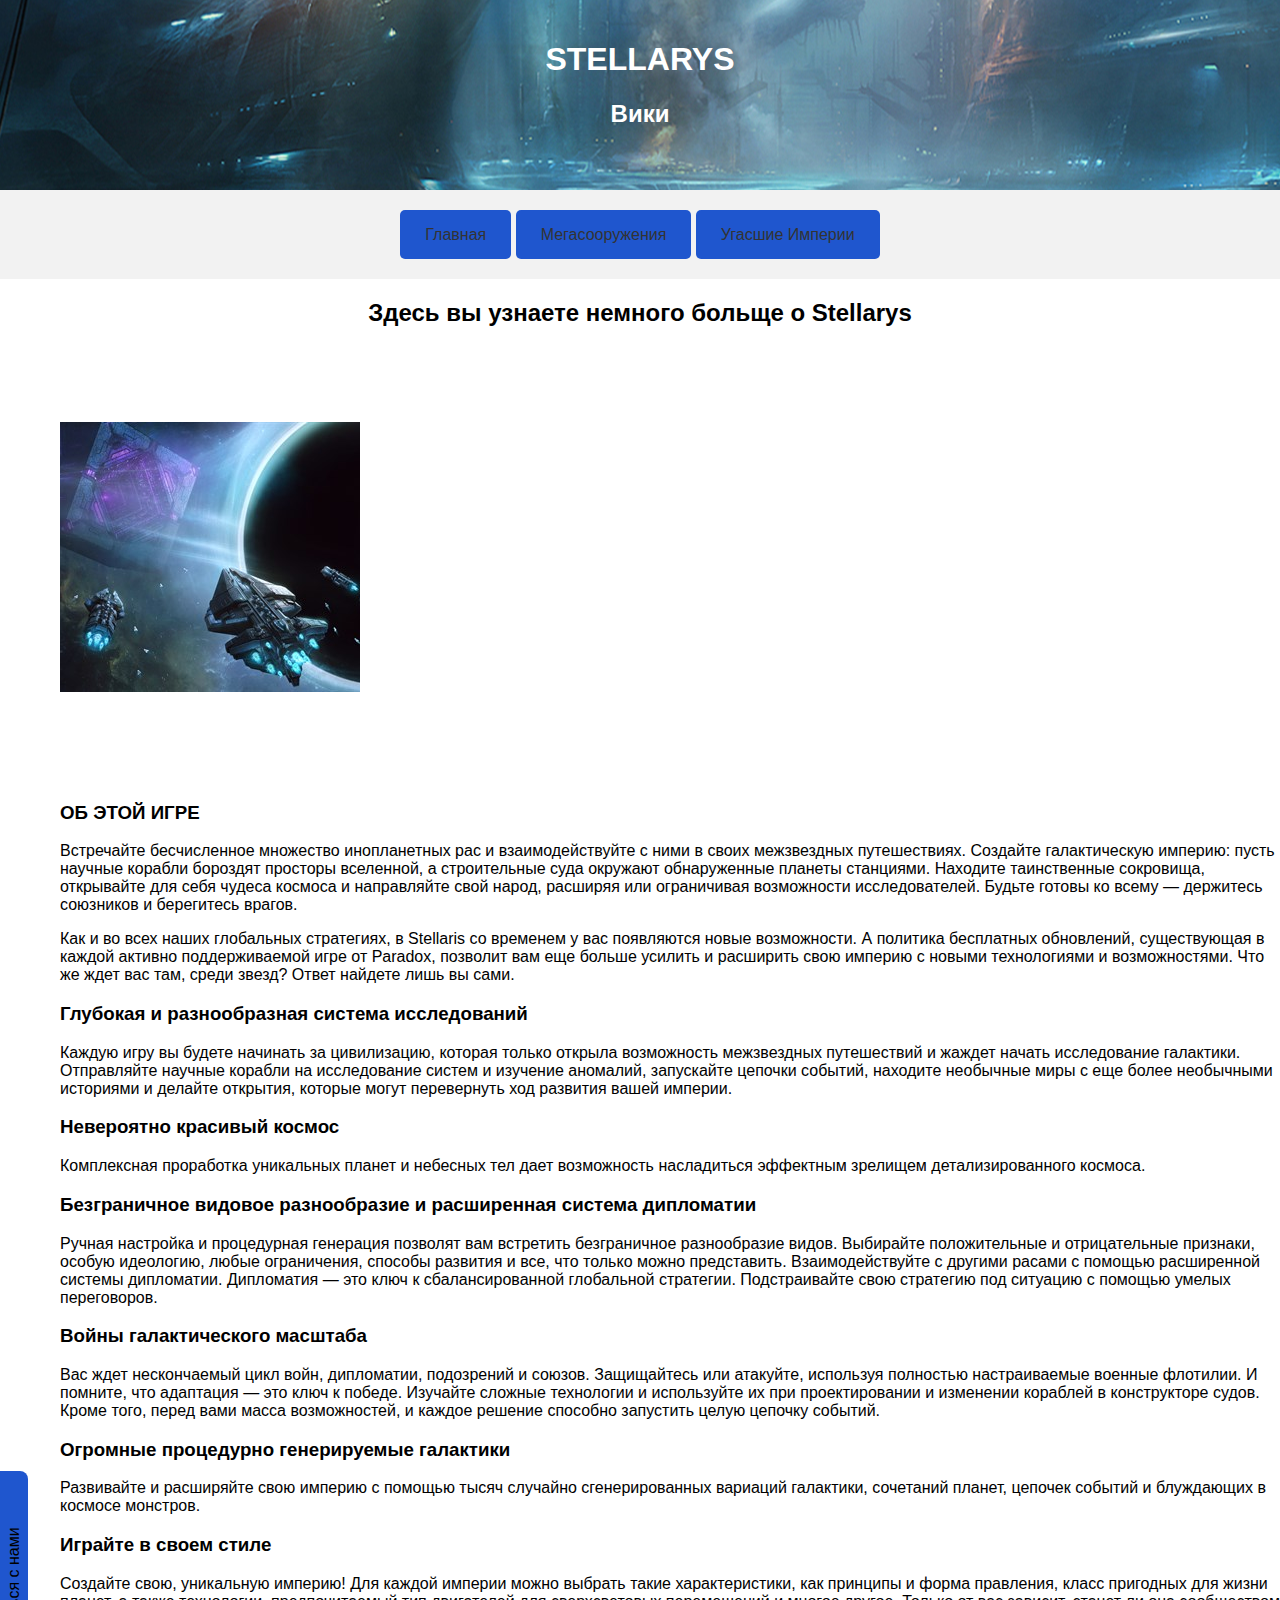
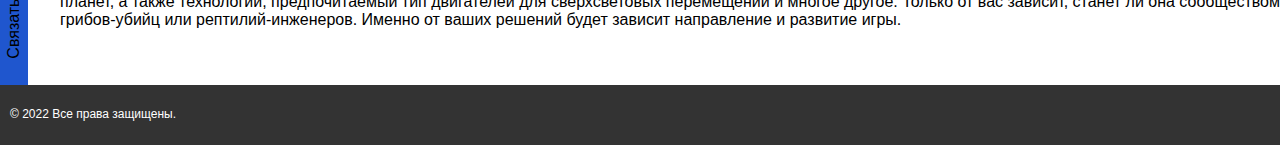
<file: index.html>
<!DOCTYPE html>
<html>
<head>
  <meta charset="UTF-8" />
  <meta http-equiv="X-UA-Compatible" content="IE=edge" />
  <meta name="viewport" content="width=device=width, initial-scale=1.0" />
  <link rel="stylesheet" type="text/css" href="maket.css">
  <link rel="stylesheet" href="style.css">
  <link rel="shortcut icon" href="img/icons8-кошка-64.png" />
  <title>Stellarys wiki</title>
</head>
<body>
  <header>
    <h1 id="a1">STELLARYS</h1>
    <H2 id="a1">Вики</H2>
  </header>
  <nav>
    <ul>
      <li class="knop"><a href="index.html">Главная</a></li>
      <li class="knop"><a href="index/index2.html">Мегасооружения</a></li>
      <li class="knop"><a href="index/index3.html">Угасшие Империи</a></li>
    </ul>
  </nav>
   <h2 id="a2">Здесь вы узнаете немного больще о Stellarys</h2>
    <div class="card">
      <div class="card__image"></div>
      <p class="card__description"></p>
    </div>   
  <div class="wrapper">
    <div id="callback">
      <p id="a4">Email:332sfd@bk.ru</p>
      <p id="a4">+7 800 110-77-65</p>
     </div>
     <div class="content">
   <h3 id="a3">ОБ ЭТОЙ ИГРЕ</h3>
          <p id="a3">Встречайте бесчисленное множество инопланетных рас и взаимодействуйте с ними в своих межзвездных путешествиях. Создайте галактическую империю: пусть научные корабли бороздят просторы вселенной, а строительные суда окружают обнаруженные планеты станциями. Находите таинственные сокровища, открывайте для себя чудеса космоса и направляйте свой народ, расширяя или ограничивая возможности исследователей. Будьте готовы ко всему — держитесь союзников и берегитесь врагов.</p>
          <p id="a3">Как и во всех наших глобальных стратегиях, в Stellaris со временем у вас появляются новые возможности. А политика бесплатных обновлений, существующая в каждой активно поддерживаемой игре от Paradox, позволит вам еще больше усилить и расширить свою империю с новыми технологиями и возможностями. Что же ждет вас там, среди звезд? Ответ найдете лишь вы сами.</p>
          <h3 id="a3">Глубокая и разнообразная система исследований</h3>
          <p id="a3">Каждую игру вы будете начинать за цивилизацию, которая только открыла возможность межзвездных путешествий и жаждет начать исследование галактики. Отправляйте научные корабли на исследование систем и изучение аномалий, запускайте цепочки событий, находите необычные миры с еще более необычными историями и делайте открытия, которые могут перевернуть ход развития вашей империи.</p>
          <h3 id="a3">Невероятно красивый космос</h3>
          <p id="a3">Комплексная проработка уникальных планет и небесных тел дает возможность насладиться эффектным зрелищем детализированного космоса.</p>
          <h3 id="a3">Безграничное видовое разнообразие и расширенная система дипломатии</h3>
          <p id="a3">Ручная настройка и процедурная генерация позволят вам встретить безграничное разнообразие видов. Выбирайте положительные и отрицательные признаки, особую идеологию, любые ограничения, способы развития и все, что только можно представить. Взаимодействуйте с другими расами с помощью расширенной системы дипломатии. Дипломатия — это ключ к сбалансированной глобальной стратегии. Подстраивайте свою стратегию под ситуацию с помощью умелых переговоров.</p>
          <h3 id="a3">Войны галактического масштаба</h3>
          <p id="a3">Вас ждет нескончаемый цикл войн, дипломатии, подозрений и союзов. Защищайтесь или атакуйте, используя полностью настраиваемые военные флотилии. И помните, что адаптация — это ключ к победе. Изучайте сложные технологии и используйте их при проектировании и изменении кораблей в конструкторе судов. Кроме того, перед вами масса возможностей, и каждое решение способно запустить целую цепочку событий.</p>
          <h3 id="a3">Огромные процедурно генерируемые галактики</h3>
          <p id="a3">Развивайте и расширяйте свою империю с помощью тысяч случайно сгенерированных вариаций галактики, сочетаний планет, цепочек событий и блуждающих в космосе монстров.</p>
          <h3 id="a3">Играйте в своем стиле</h3>
          <p id="a3">Создайте свою, уникальную империю! Для каждой империи можно выбрать такие характеристики, как принципы и форма правления, класс пригодных для жизни планет, а также технологии, предпочитаемый тип двигателей для сверхсветовых перемещений и многое другое. Только от вас зависит, станет ли она сообществом грибов-убийц или рептилий-инженеров. Именно от ваших решений будет зависит направление и развитие игры.</p>
        </div>
  <div class="footer">
           <p>&copy; 2022 Все права защищены.</p>
  </div>
</div>
</body>
</html>
</file>
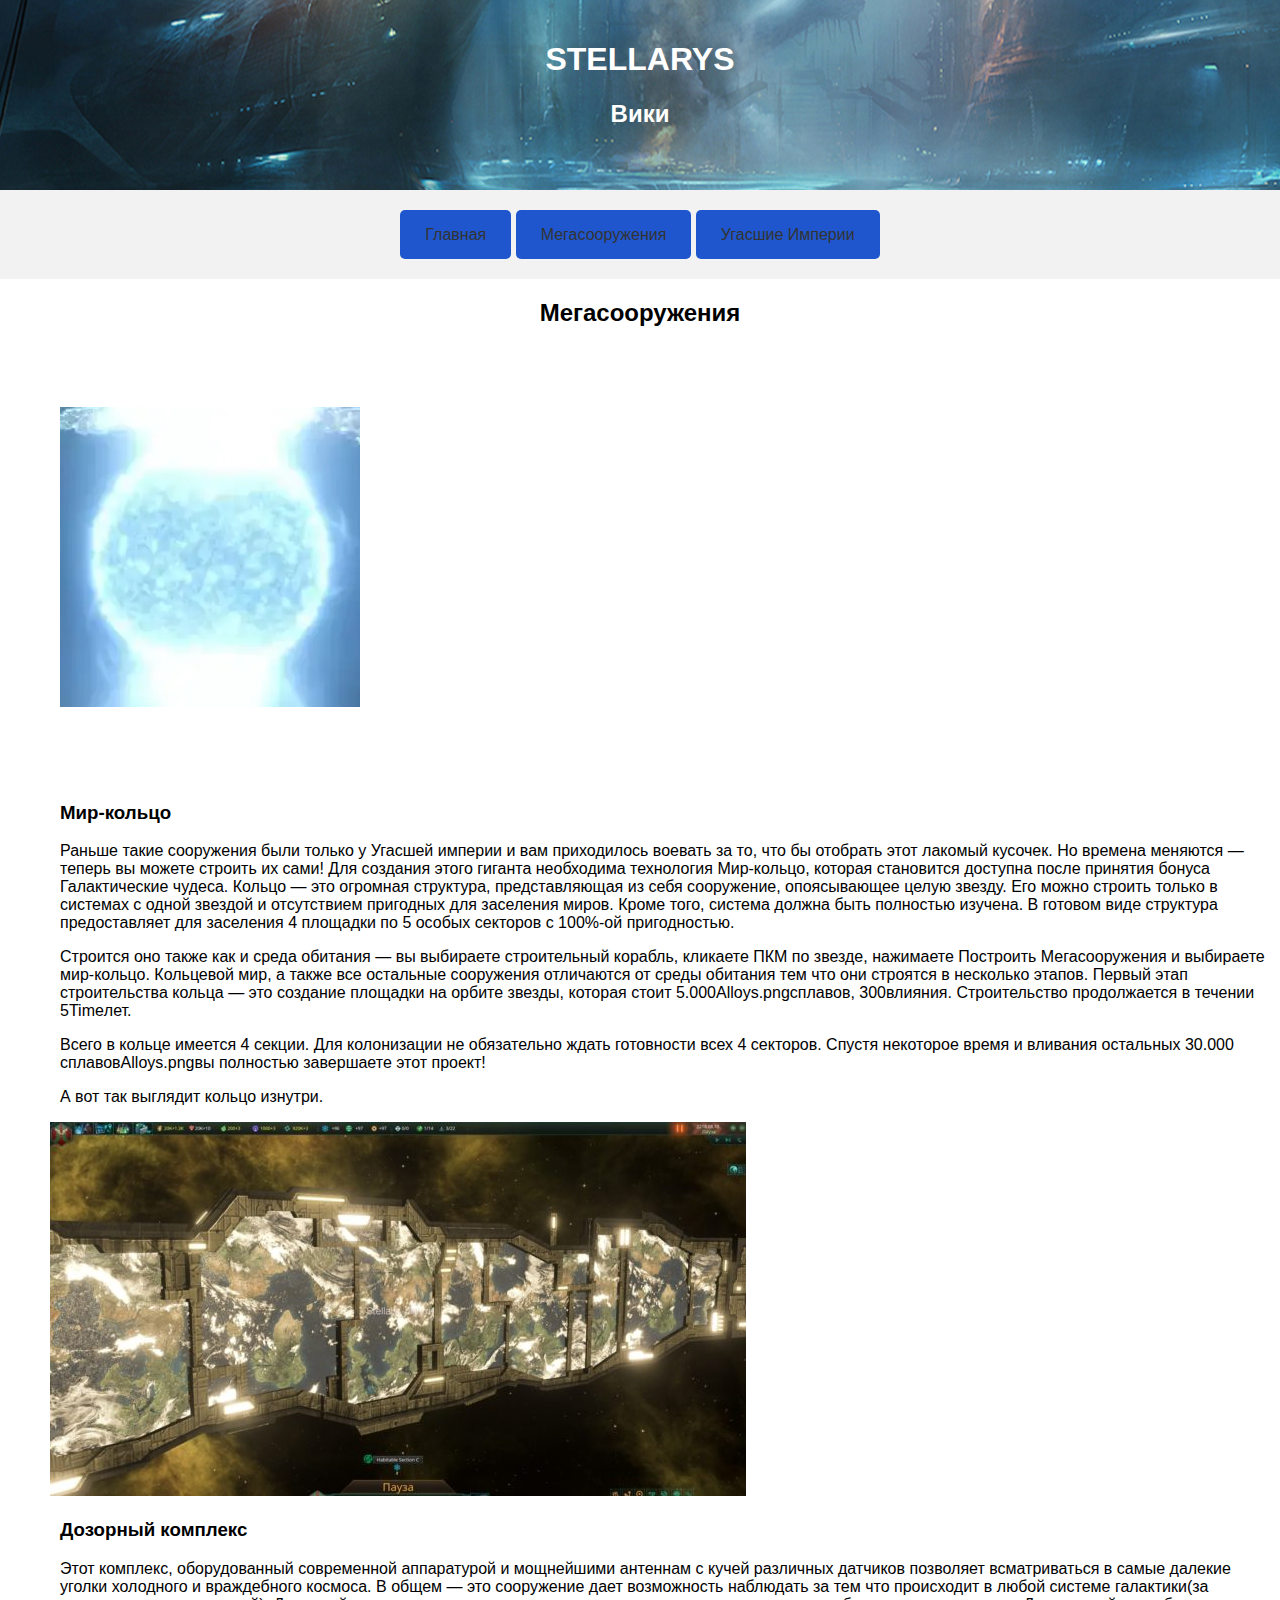
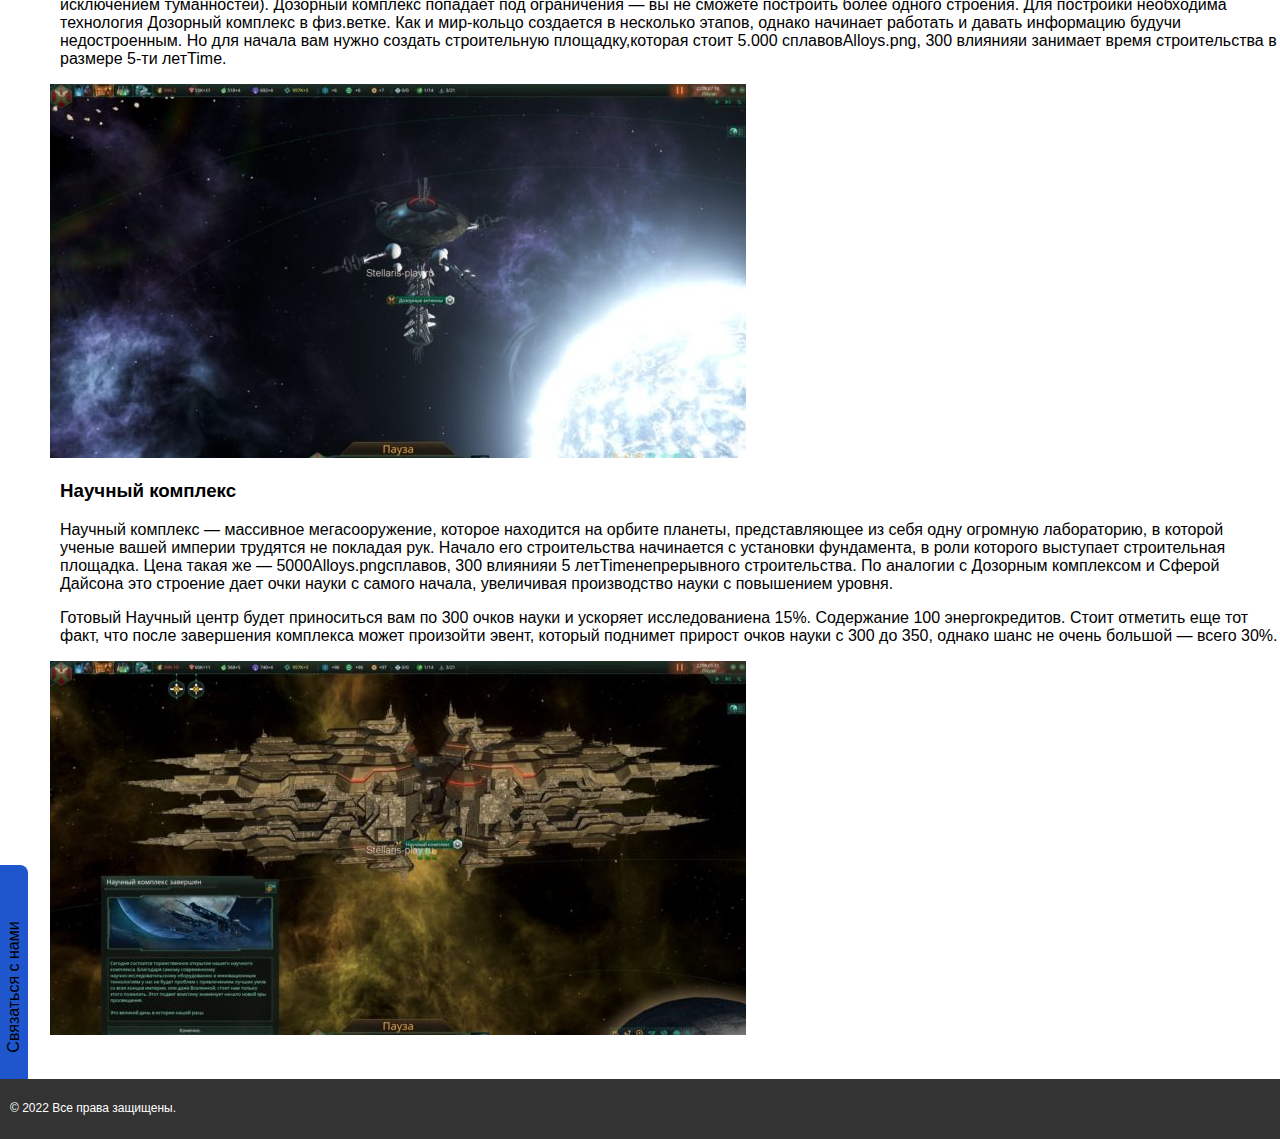
<file: index/index2.html>
<!DOCTYPE html>
<html>
<head>
  <meta charset="UTF-8" />
  <meta http-equiv="X-UA-Compatible" content="IE=edge" />
  <meta name="viewport" content="width=device=width, initial-scale=1.0" />
  <link rel="stylesheet" type="text/css" href="../maket.css">
  <link rel="stylesheet" href="../style.css">
  <link rel="shortcut icon" href="../img/icons8-кошка-64.png" />
  <title>Stellarys wiki</title>
</head>
<body>
  <header>
    <h1 id="a1">STELLARYS</h1>
    <H2 id="a1">Вики</H2>
  </header>
  <nav>
    <ul>
      <li class="knop"><a href="../index.html">Главная</a></li>
      <li class="knop"><a href="index2.html">Мегасооружения</a></li>
      <li class="knop"><a href="index3.html">Угасшие Империи</a></li>
    </ul>
  </nav>
  <h2 id="a1">Мегасооружения</h2>
    <div class="card1">
      <div class="card__image1"></div>
      <p class="card__description"></p>
    </div>   
  <div class="wrapper">
    <div id="callback">
      <p id="a4">Email:332sfd@bk.ru</p>
      <p id="a4">+7 800 110-77-65</p>
     </div>
  <div class="content">
 <h3 id="a3">Мир-кольцо</h3>
 <p id="a3">Раньше такие сооружения были только у Угасшей империи и вам приходилось воевать за то, что бы отобрать этот лакомый кусочек. Но времена меняются — теперь вы можете строить их сами! Для создания этого гиганта необходима технология Мир-кольцо, которая становится доступна после принятия бонуса Галактические чудеса. Кольцо — это огромная структура, представляющая из себя сооружение, опоясывающее целую звезду. Его можно строить только в системах с одной звездой и отсутствием пригодных для заселения миров. Кроме того, система должна быть полностью изучена. В готовом виде структура предоставляет для заселения 4 площадки по 5 особых секторов с 100%-ой пригодностью.</p>
 <p id="a3">Строится оно также как и среда обитания — вы выбираете строительный корабль, кликаете ПКМ по звезде, нажимаете Построить Мегасооружения и выбираете мир-кольцо. Кольцевой мир, а также все остальные сооружения отличаются от среды обитания тем что они строятся в несколько этапов. Первый этап строительства кольца — это создание площадки на орбите звезды, которая стоит 5.000Alloys.pngсплавов, 300влияния. Строительство продолжается в течении 5Timeлет.</p>
<p id="a3">Всего в кольце имеется 4 секции. Для колонизации не обязательно ждать готовности всех 4 секторов. Спустя некоторое время и вливания остальных 30.000 сплавовAlloys.pngвы полностью завершаете этот проект!</p>
<p id="a3">А вот так выглядит кольцо изнутри.</p>
<img class="kar" src="../img/5.jpg" alt="Кольцо">
<h3 id="a3">Дозорный комплекс</h3>
<p id="a3">Этот комплекс, оборудованный современной аппаратурой и мощнейшими антеннам с кучей различных датчиков позволяет всматриваться в самые далекие уголки холодного и враждебного космоса. В общем — это сооружение дает возможность наблюдать за тем что происходит в любой системе галактики(за исключением туманностей). Дозорный комплекс попадает под ограничения — вы не сможете построить более одного строения. Для постройки необходима технология Дозорный комплекс в физ.ветке. Как и мир-кольцо создается в несколько этапов, однако начинает работать и давать информацию будучи недостроенным. Но для начала вам нужно создать строительную площадку,которая стоит 5.000 сплавовAlloys.png, 300 влиянияи занимает время строительства в размере 5-ти летTime.</p>
<img class="kar" src="../img/6.jpg" alt="Дозорный Комплекс">
<h3 id="a3">Научный комплекс</h3>
<p id="a3">Научный комплекс — массивное мегасооружение, которое находится на орбите планеты, представляющее из себя одну огромную лабораторию, в которой ученые вашей империи трудятся не покладая рук. Начало его строительства начинается с установки фундамента, в роли которого выступает строительная площадка. Цена такая же — 5000Alloys.pngсплавов, 300 влиянияи 5 летTimeнепрерывного строительства. По аналогии с Дозорным комплексом и Cферой Дайсона это строение дает очки науки с самого начала, увеличивая производство науки с повышением уровня.</p>
<p id="a3">Готовый Научный центр будет приноситься вам по 300 очков науки и ускоряет исследованиена 15%.  Содержание 100 энергокредитов. Стоит отметить еще тот факт, что после завершения комплекса может произойти эвент, который поднимет прирост очков науки с 300 до 350, однако шанс не очень большой — всего 30%.</p>
<img class="kar" src="../img/7.jpg" alt="Научный Комплекс">
</div>
  <div class="footer">
           <p>&copy; 2022 Все права защищены.</p>
  </div>
</div>
</body>
</html>
</file>
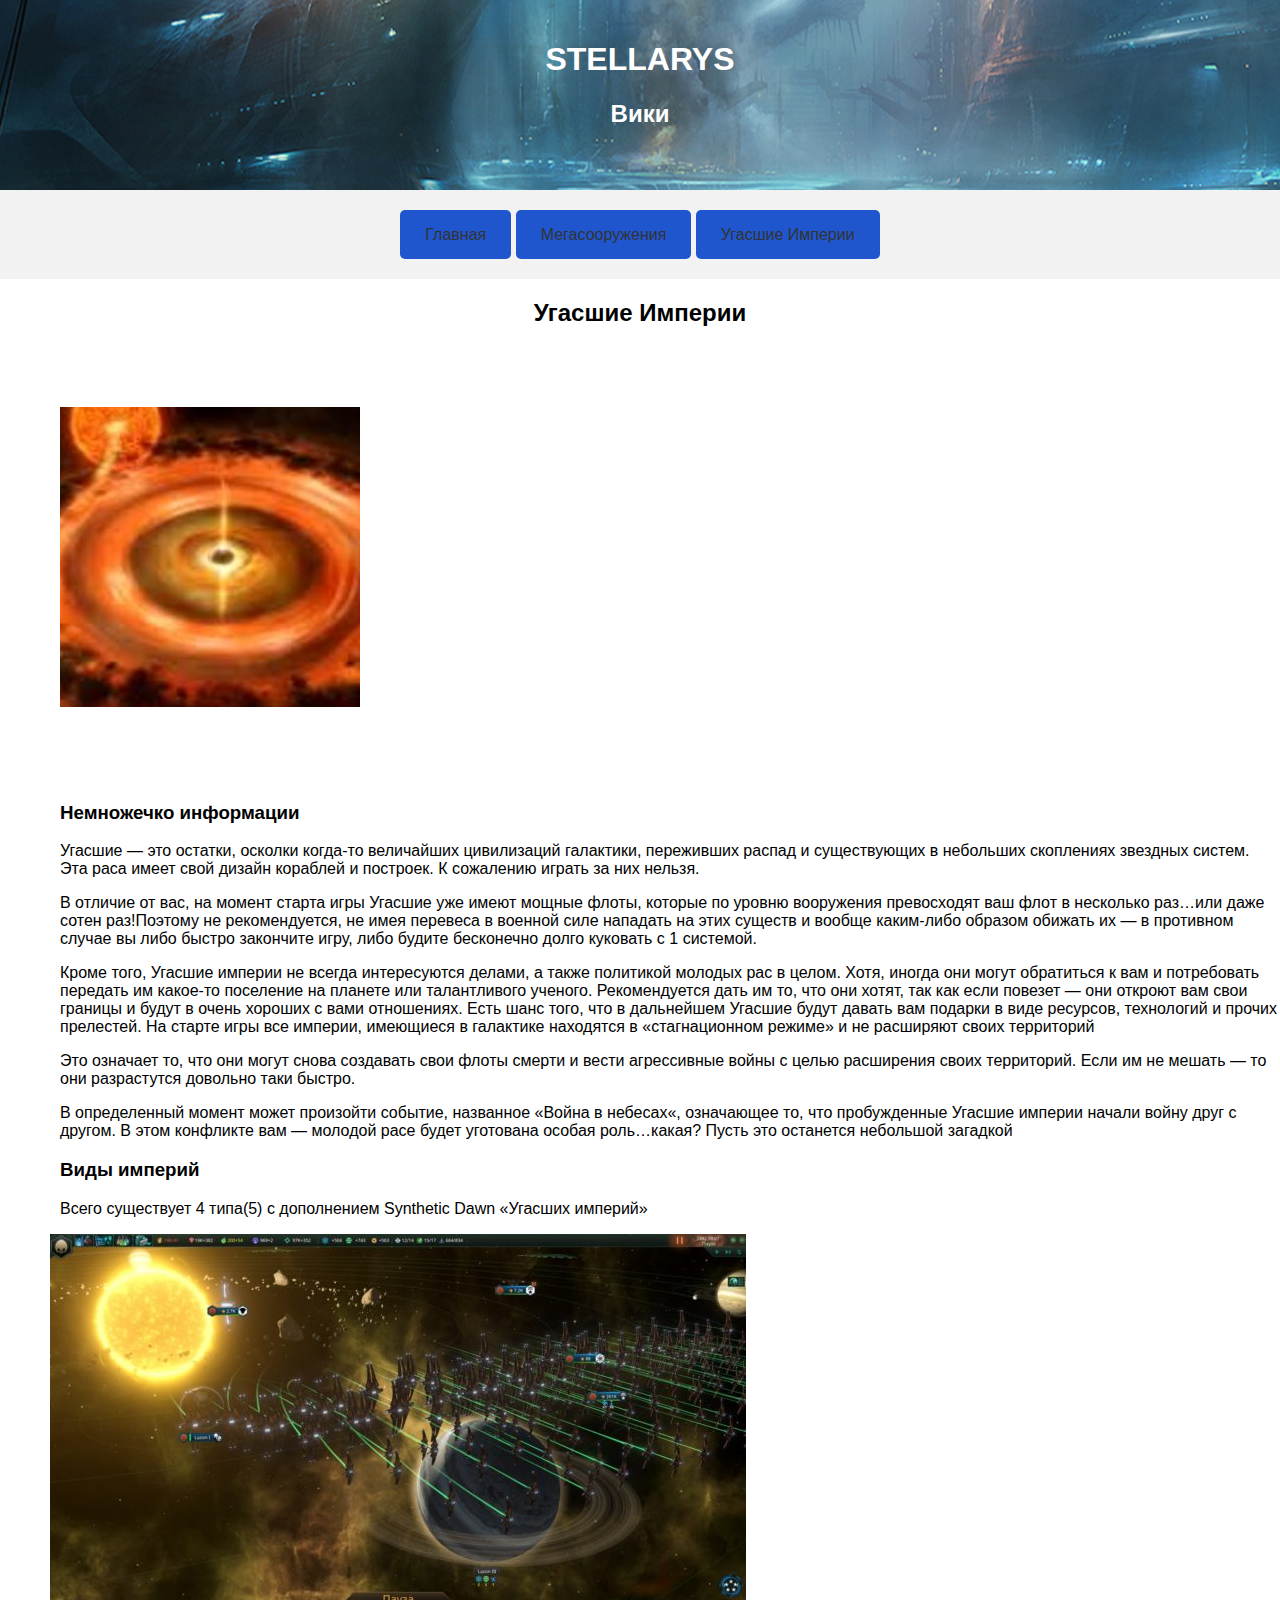
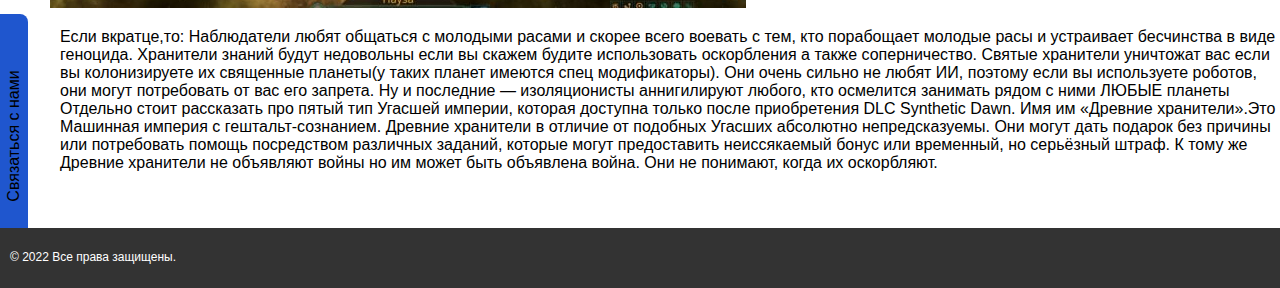
<file: index/index3.html>
<!DOCTYPE html>
<html>
<head>
  <meta charset="UTF-8" />
  <meta http-equiv="X-UA-Compatible" content="IE=edge" />
  <meta name="viewport" content="width=device=width, initial-scale=1.0" />
  <link rel="stylesheet" type="text/css" href="../maket.css">
  <link rel="stylesheet" href="../style.css">
  <link rel="shortcut icon" href="../img/icons8-кошка-64.png" />
  <title>Stellarys wiki</title>
</head>
<body>
  <header>
    <h1 id="a1">STELLARYS</h1>
    <H2 id="a1">Вики</H2>
  </header>
  <nav>
    <ul>
      <li class="knop"><a href="../index.html">Главная</a></li>
      <li class="knop"><a href="../index/index2.html">Мегасооружения</a></li>
      <li class="knop"><a href="../index/index3.html">Угасшие Империи</a></li>
    </ul>
  </nav>
   <h2 id="a2">Угасшие Империи</h2>
    <div class="card2">
      <div class="card__image2"></div>
      <p class="card__description"></p>
    </div>   
  <div class="wrapper">
    <div id="callback">
      <p id="a4">Email:332sfd@bk.ru</p>
      <p id="a4">+7 800 110-77-65</p>
     </div>
  <div class="content">
   <h3 id="a3">Немножечко информации</h3>
   <p id="a3">Угасшие — это остатки, осколки когда-то величайших цивилизаций галактики, переживших распад и существующих в небольших скоплениях звездных систем. Эта раса имеет свой дизайн кораблей и построек. К сожалению играть за них нельзя.</p>
  <p id="a3">В отличие от вас, на момент старта игры Угасшие уже имеют мощные флоты, которые по уровню вооружения превосходят ваш флот в несколько раз…или даже сотен раз!Поэтому не рекомендуется, не имея перевеса в военной силе нападать на этих существ и вообще каким-либо образом обижать их — в противном случае вы либо быстро закончите игру, либо будите бесконечно долго куковать с 1 системой.</p>
  <p id="a3">Кроме того, Угасшие империи не всегда интересуются делами, а также политикой молодых рас в целом. Хотя, иногда они могут обратиться к вам и потребовать передать им какое-то поселение на планете или талантливого ученого. Рекомендуется дать им то, что они хотят, так как если повезет — они откроют вам свои границы и будут в очень хороших с вами отношениях. Есть шанс того, что в дальнейшем Угасшие будут давать вам подарки в виде ресурсов, технологий и прочих прелестей. На старте игры все империи, имеющиеся в галактике находятся в «стагнационном режиме» и не расширяют своих территорий</p>
  <p id="a3">Это означает то, что они могут снова создавать свои флоты смерти и вести агрессивные войны с целью расширения своих территорий. Если им не мешать — то они разрастутся довольно таки быстро.</p>
  <p id="a3">В определенный момент может произойти событие, названное «Война в небесах«, означающее то, что пробужденные Угасшие империи начали войну друг с другом. В этом конфликте вам — молодой расе будет уготована особая роль…какая? Пусть  это останется небольшой загадкой</p>
  <h3 id="a3">Виды империй</h3>
  <p id="a3">Всего существует 4 типа(5) с дополнением Synthetic Dawn «Угасших империй»</p>
  <img class="kar" src="../img/8.jpg" alt="Флот">
  <p id="a3">Если вкратце,то: Наблюдатели любят общаться с молодыми расами и скорее всего воевать с тем, кто порабощает молодые расы и устраивает бесчинства в виде геноцида.
    Хранители знаний будут недовольны если вы скажем будите использовать оскорбления а также соперничество.
    Святые хранители уничтожат вас если вы колонизируете их священные планеты(у таких планет имеются спец модификаторы). Они очень сильно не любят ИИ, поэтому если вы используете роботов, они могут потребовать от вас его запрета.
    Ну и последние — изоляционисты аннигилируют любого, кто осмелится занимать рядом с ними ЛЮБЫЕ планеты
    Отдельно стоит рассказать про пятый тип Угасшей империи, которая доступна только после приобретения DLC Synthetic Dawn. Имя им «Древние хранители».Это Машинная империя с гештальт-сознанием. Древние хранители в отличие от подобных Угасших абсолютно непредсказуемы. Они могут дать подарок без причины или потребовать помощь посредством различных заданий, которые могут предоставить неиссякаемый бонус или временный, но серьёзный штраф. К тому же Древние хранители не объявляют войны но им может быть объявлена война. Они не понимают, когда их оскорбляют.</p>
</div>
  <div class="footer">
           <p>&copy; 2022 Все права защищены.</p>
  </div>
</div>
</body>
</html>
</file>
<file: maket.css>
body {
  font-family: Arial, sans-serif;
  margin: 0;
  padding: 0;
  height: 100%;
}

header, nav, section, footer {
  padding: 20px;
}

header {
  background-color: #333;
  color: #fff;
  background: url(img/1.jpg) no-repeat  center;
  height: 150px;
}

nav {
  background-color: #f2f2f2;
  text-align: center;
}

nav ul {
  list-style-type: none;
  margin: 0;
  padding: 0;
}

nav ul li {
  display: inline-block;
  margin-right: 20px;
}

nav ul li a {
  color: #333;
  text-decoration: none;
}

.card {
  width: 25%;
  border: 0px solid black;
  padding: 60px;
  max-width: 300px;
}

.card__image {
  height: 300px;
  background-color: #a2a2a2;
  margin: auto;
  background: url(img/3.jpg) no-repeat center;
}
.card__description {
  margin-top: 15px;
  text-align: center;
}
.card1 {
  width: 25%;
  border: 0px solid black;
  padding: 60px;
  max-width: 300px;
}

.card__image1 {
  height: 300px;
  background-color: #a2a2a2;
  margin: auto;
  background: url(img/4.jpg) no-repeat center;
}
.card2 {
  width: 25%;
  border: 0px solid black;
  padding: 60px;
  max-width: 300px;
}
.card__image2 {
  height: 300px;
  background-color: #a2a2a2;
  margin: auto;
  background: url(img/2.jpg) no-repeat center;
}
.wrapper {
  position: relative;
  min-height: 100%;
}
.content {
  padding-bottom: 100px;
}
.footer {
  background-color: #f2f2f2;
  color: #fff;
  background-color: #333;
  font-size: 12px;
  padding: 10px;
  position: absolute;
  left: 0;
  bottom: 0px;
  width: 99%;
  height: 40px;
}
</file>
<file: style.css>
#a1 {
    text-align: center;
}
#a2 {
    text-align: center;
    font-family: Arial, Helvetica, sans-serif;
}
#a3 {
    margin-left: 60px;
    font-family: Arial, Helvetica, sans-serif;

}
#a4 {
    font-family: Arial, Helvetica, sans-serif;
}
#callback{
    width: 300px;
    height: 150x;
    background-color: #333;
    position: absolute;
    bottom: 30px;
    transform: translateX(-100%);
}
#callback p{
    color: #fff;
    padding: 40px;
}
#callback::after{
    content: 'Связаться с нами';
    background: rgb(31, 86, 206);
    text-align: center;
    border-radius: 0 0 8px 8px;
    padding: 5px 0;
    width: 244px;
    position: absolute;
    left: 300px;
    transform: rotate(-90deg);
    transform-origin: 0 0;
}
#callback:hover{
    transform: translateX(0);
    transition: all 0.7s ease;
}
.knop {
    all: unset;
    border-radius: 5px;
    font-weight: 500;
    font-size: 16px;
    line-height: 19px;
    padding: 22px 55px;
    display: inline-block;
    background-color: rgb(31, 86, 206);
    border-radius: 5px;
    padding: 15px 25px;
    transition: all 0.8s ease 0s;
  }
  .knop:hover{
    background-color: gray;
  }
  .kar {
    margin-left: 50px;
  }
@media screen and (max-width:750px){
    .card {
        width: 50%;
        max-width: 100%;
        margin: auto auto 15px;
    }
}
@media screen and (max-width:480px){
    .card {
        width: 95%;
    }
}
</file>
